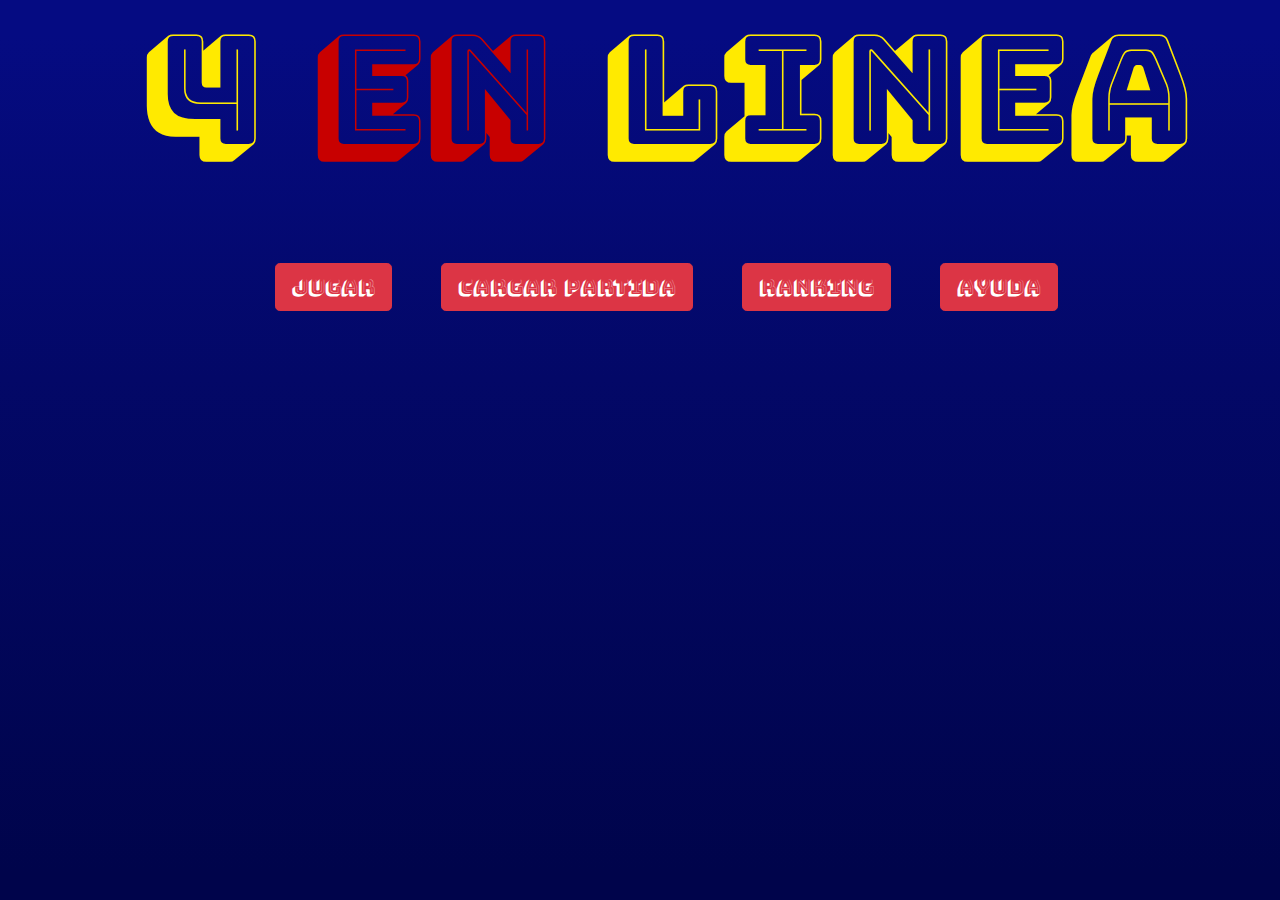
<file: App/index.html>
<!DOCTYPE html>
<html>

<head>
    <title>4 EN LINEA</title>
    <script type="text/javascript" src="Librerias/jquery/jquery.min.js"></script>
    <script type="text/javascript" src="Librerias/sweetalert2/sweetalert2.all.min.js"></script>
    <script type="text/javascript" src="Librerias/jQueryKnob/jquery.knob.min.js"></script>
    <script type="text/javascript" src="Librerias/popper/popper.js"></script>
    <script type="text/javascript" src="Librerias/bootstrap/bootstrap.min.js"></script>
    <link rel="stylesheet" type="text/css" href="Librerias/bootstrap/bootstrap.min.css">
    <script type="text/javascript" src="4L.js"></script>
    <link rel="stylesheet" type="text/css" href="4L.css">
    <link href="https://fonts.googleapis.com/css?family=Bungee+Shade" rel="stylesheet">

</head>

<body>
    <div id="menu">
        <div class="banner"><span class="banner3">4</span> <span class="banner2">EN</span> <span class="banner3">LINEA</span>
            <br>
            <div>
                <button type="button" onclick="playBtn()" class="btn btn-danger btn-lg">JUGAR</button>
                <button type="button" onclick="seleccionarPartida()" class="btn btn-danger btn-lg">CARGAR PARTIDA</button>
                <button type="button" data-toggle="modal" data-target=".ranking-modal" class="btn btn-danger btn-lg">RANKING</button>
                <button type="button" data-toggle="modal" data-target=".ayuda-modal" class="btn btn-danger btn-lg">AYUDA</button>
            </div>
        </div>
    </div>
    <div id="game">
        <div id="cursor">
            <div id="color" class="Amarillo">
                <div id="elipse" class="elipse2"></div>
                <div id="cuatro" class="cuatro2">4</div>
            </div>
        </div>
        <table>
            <tbody id="4Ltable"></tbody>
        </table>
        <div style="position:absolute;width:400px;height: 250px;top:0px;left:75%;z-index:15;">
            <div>
                <div style="position:absolute;left:10px;top:10px">
                    <input class="knob kcurrent" data-step=".01" data-readOnly=true data-min="0" data-max="30" data-bgColor="#333" data-fgColor="#0000ee" data-displayInput=false data-width="300" data-height="300" data-thickness=".3">
                </div>
                <div style="position:absolute;left:60px;top:60px">
                    <input class="knob kred" data-step=".01" data-readOnly=true data-min="0" data-max="30" data-bgColor="#333" data-fgColor="#bb0000" data-displayInput=false data-width="200" data-height="200" data-thickness=".4">
                </div>
                <div style="position:absolute;left:110px;top:110px">
                    <input class="knob kblue" data-step=".01" data-readOnly=true data-min="0" data-max="30" data-bgColor="#333" data-fgColor="#eeee00" data-displayInput=false data-width="100" data-height="100" data-thickness=".75">
                </div>
            </div>
            <div style="position: absolute; top: 400px; left: 50px;">
                <span id="player"></span><br>
                <button type="button" onclick="location.reload();" class="btn btn-danger btn-lg custom btn">MENU</button>
                <button type="button" onclick="guardarPartida()" class="btn btn-danger btn-lg custombtn">GUARDAR</button>
                <br>

            </div>

        </div>
    </div>
    <!-- Large modal -->

    <div class="modal fade bd-example-modal-lg ranking-modal" tabindex="-1" role="dialog" aria-labelledby="myLargeModalLabel" aria-hidden="true">
        <div class="modal-dialog modal-lg">
            <div class="modal-content">
                <div class="modal-header">
                    <h3>RANKING</h3>

                </div>
                <div class="modal-body">
                    <table>
                        <thead>
                            <th>
                                <h5>#</h5>
                            </th>
                            <th>
                                <h5>Jugador</h5>
                            </th>
                            <th>
                                <h5>Tiempo</h5>
                            </th>
                        </thead>
                        <tbody id="ranking"></tbody>
                    </table>
                </div>
                <div class="modal-footer">
                    <button type="button" class="btn btn-secondary" data-dismiss="modal">CERRAR</button>
                </div>
            </div>
        </div>
    </div>

    <div class="modal fade bd-example-modal-lg ayuda-modal" tabindex="-1" role="dialog" aria-labelledby="myLargeModalLabel" aria-hidden="true">
        <div class="modal-dialog modal-lg">
            <div class="modal-content">
                <div class="modal-header">
                    <h3>AYUDA</h3>

                </div>
                <div class="modal-body">
                    <h5>4 EN LINEA</h5>
                    <p>Es un juego de mesa para dos jugadores, en el que se introducen fichas en un tablero vertical con el objetivo de alinear cuatro consecutivas de un mismo color. Fue creado en 1974 por Ned Strongin y Howard Wexler para Milton Bradley Company. </p>
                    <h5>Reglas del juego</h5>
                    <p> El objetivo de Conecta 4 es alinear cuatro fichas sobre un tablero formado por seis filas y siete columnas. Por turnos, los jugadores deben introducir una ficha en la columna que prefieran (siempre que no esté completa) y ésta caerá a la posición más baja. Gana el primer jugador que logre alinear 4 fichas de manera horizontal, vertical o en diagonal. Si todas las columnas están llenas pero nadie ha hecho una fila válida, hay empate. </p>
                    <h5>Jugar</h5>
                    <p> Para comenzar una nueva partida hacer Click en “Jugar”. El Jugador Rojo debe escribir su nombre y luego hacer Click o presionar Enter en “NEXT”; el Jugador Amarillo debe hacer lo mismo. Si desean cancelar la partida o uno de los jugadores escribió mal su nombre hacer Click o presionar Enter en “CANCELAR” y vuelva al paso uno. Una vez comenzada la partida los jugadores deben harrastrar su ficha usando el mouse hasta la columna en que desean introducirla y hacer Click. Si el jugador demora más de 30 segundos en decidir la jugada se hará de manera aleatoria. A la derecha del tablero hay un cronómetro que indica en azul la cantidad de tiempo que el jugador dipone. Para dejar de jugar haca Click en “MENU” el juego volverá al menú principal. </p>
                    <h5>Guardar partida</h5>
                    <p> Para guardar una partida uno de los jugadores deberá hacer Clic en “GUARDAR” este botón se encuentra a la derecha del tablero, debajo del cronómetro. La parida se guardará con los nombres de ambos jugadores y la fecha para diferenciarla en el caso de existir una o más paridas con los mismos nombres. Luego de guardar el juego irá al menú principal.</p>
                    <h5>Cargar Partida </h5>
                    <p>Hacer Click en “CARGAR PARTIDA” luego elegir la partida que desea reanudar y hacer Click en “OK”. En el caso de no desear retomar ninguna partida hacer Click en “CERRAR”</p>
                    <h5>Ranking</h5>
                    <p>
                        Muestra los 10 ganadores que lograron la victoria en el menor tiempo. Para ir al mismo debe hacer Click en “RANKING” para salir del mismo hacer Click en “CERRAR”.</p>
                </div>
                <div class="modal-footer">
                    <button type="button" class="btn btn-secondary" data-dismiss="modal">CERRAR</button>
                </div>
            </div>
        </div>
    </div>


</body>

</html>
</file>
<file: App/4L.css>
.cell {
    background-image: -moz-radial-gradient( 50% 50%, circle closest-side, rgb(255, 255, 255) 19%, rgb(255, 255, 255) 72%, rgb(128, 130, 177) 76%, rgb(0, 5, 98) 78%, rgb(4, 13, 197) 79%, rgb(0, 52, 129) 84%, rgb(0, 5, 98) 95%);
    background-image: -webkit-radial-gradient( 50% 50%, circle closest-side, rgb(255, 255, 255) 19%, rgb(255, 255, 255) 72%, rgb(128, 130, 177) 76%, rgb(0, 5, 98) 78%, rgb(4, 13, 197) 79%, rgb(0, 52, 129) 84%, rgb(0, 5, 98) 95%);
    background-image: -ms-radial-gradient( 50% 50%, circle closest-side, rgb(255, 255, 255) 19%, rgb(255, 255, 255) 72%, rgb(128, 130, 177) 76%, rgb(0, 5, 98) 78%, rgb(4, 13, 197) 79%, rgb(0, 52, 129) 84%, rgb(0, 5, 98) 95%);
    position: relative;
    padding-top: 11%;
    left: 0px;
    top: 0px;
    z-index: 1;
}
body {
    font-family: 'Bungee Shade', cursive !important;
}

table {
    border-collapse: collapse;
    width: 850px;
    height: 100% z-index: 10;
}

#cursor {
    pointer-events: none;
    position: absolute;

}

#menu {
    background-image: -moz-linear-gradient( 90deg, rgb(0, 4, 75) 3%, rgb(3, 8, 103) 58%, rgb(5, 11, 130) 96%);
    background-image: -webkit-linear-gradient( 90deg, rgb(0, 4, 75) 3%, rgb(3, 8, 103) 58%, rgb(5, 11, 130) 96%);
    background-image: -ms-linear-gradient( 90deg, rgb(0, 4, 75) 3%, rgb(3, 8, 103) 58%, rgb(5, 11, 130) 96%);
    position: absolute;
    left: 0px;
    top: 0px;
    width: 100%;
    height: 100%;
    z-index: 2;
}

.banner3 {
    color: rgb(255, 234, 0);
}

.banner2 {
    color: rgb(200, 0, 0);

}

.banner33 {
font-family: 'Bungee Shade', cursive;
    text-align: center;
    color: rgb(255, 234, 0);
    font-size: 36px;
}

.banner22 {
font-family: 'Bungee Shade', cursive;
    text-align: center;
    color: rgb(200, 0, 0);
    font-size: 36px;
}

.banner {
    font-size: 150px;
font-family: 'Bungee Shade', cursive;
    color: rgb(255, 234, 0);
    line-height: 1.2;
    text-align: center;
    position: absolute;
    left: 11%;
    top: 10;
    z-index: 3;
}

.celda {
    position: absolute;
    left: 19px;
    top: 8px;
}

.Rojo {
    pointer-events: none;
    position: absolute;
    left: -38.75px;
    top: -38.75px;
    width: 77.5px;
    height: 77.5px;
    z-index: 3;
}

.cuatro {
    pointer-events: none;
    font-size: 50px;
    font-family: "Open Sans";
    color: rgb(135, 0, 0);
    line-height: 1.2;
    text-align: center;
    position: absolute;
    left: 21px;
    top: 7.5px;
    width: 31.5px;
    height: 39.5px;
    z-index: 5;
}

.elipse {
    pointer-events: none;
    border-radius: 50%;
    background-image: -moz-radial-gradient( 50% 50%, circle closest-side, rgb(236, 0, 0) 78%, rgb(155, 0, 0) 86%, rgb(130, 0, 0) 92%, rgb(159, 0, 0) 97%, rgb(187, 0, 0) 100%);
    background-image: -webkit-radial-gradient( 50% 50%, circle closest-side, rgb(236, 0, 0) 78%, rgb(155, 0, 0) 86%, rgb(130, 0, 0) 92%, rgb(159, 0, 0) 97%, rgb(187, 0, 0) 100%);
    background-image: -ms-radial-gradient( 50% 50%, circle closest-side, rgb(236, 0, 0) 78%, rgb(155, 0, 0) 86%, rgb(130, 0, 0) 92%, rgb(159, 0, 0) 97%, rgb(187, 0, 0) 100%);
    position: absolute;
    left: 0px;
    top: 0px;
    width: 77.5px;
    height: 77.5px;
    z-index: 4;
}

.Amarillo {
    pointer-events: none;
    position: absolute;
    left: -38.75px;
    top: -38.75px;
    width: 77.5px;
    height: 77.5px;
    z-index: 3;
}

.cuatro2 {
    pointer-events: none;
    font-size: 50px;
    font-family: "Open Sans";
    color: rgb(200, 200, 0);
    line-height: 1.2;
    text-align: center;
    position: absolute;
    left: 21px;
    top: 7.5px;
    width: 31.5px;
    height: 39.5px;
    z-index: 5;
}

.elipse2 {
    pointer-events: none;
    border-radius: 50%;
    background-image: -moz-radial-gradient( 50% 50%, circle closest-side, rgb(222, 209, 6) 78%, rgb(215, 218, 4) 86%, rgb(186, 180, 7) 92%, rgb(207, 201, 11) 97%, rgb(227, 222, 15) 100%);
    background-image: -webkit-radial-gradient( 50% 50%, circle closest-side, rgb(222, 209, 6) 78%, rgb(215, 218, 4) 86%, rgb(186, 180, 7) 92%, rgb(207, 201, 11) 97%, rgb(227, 222, 15) 100%);
    background-image: -ms-radial-gradient( 50% 50%, circle closest-side, rgb(222, 209, 6) 78%, rgb(215, 218, 4) 86%, rgb(186, 180, 7) 92%, rgb(207, 201, 11) 97%, rgb(227, 222, 15) 100%);
    position: absolute;
    left: 0px;
    top: 0px;
    width: 77.5px;
    height: 77.5px;
    z-index: 4;
}

#game {
    background-image: -moz-linear-gradient( 90deg, rgb(38, 72, 218) 0%, rgb(104, 42, 201) 47%, rgb(170, 12, 184) 100%);
    background-image: -webkit-linear-gradient( 90deg, rgb(38, 72, 218) 0%, rgb(104, 42, 201) 47%, rgb(170, 12, 184) 100%);
    background-image: -ms-linear-gradient( 90deg, rgb(38, 72, 218) 0%, rgb(104, 42, 201) 47%, rgb(170, 12, 184) 100%);
    width: 100%;
    height: 100%;
    z-index: -1;
}

html,
body {
    height: 100%;
}
</file>
